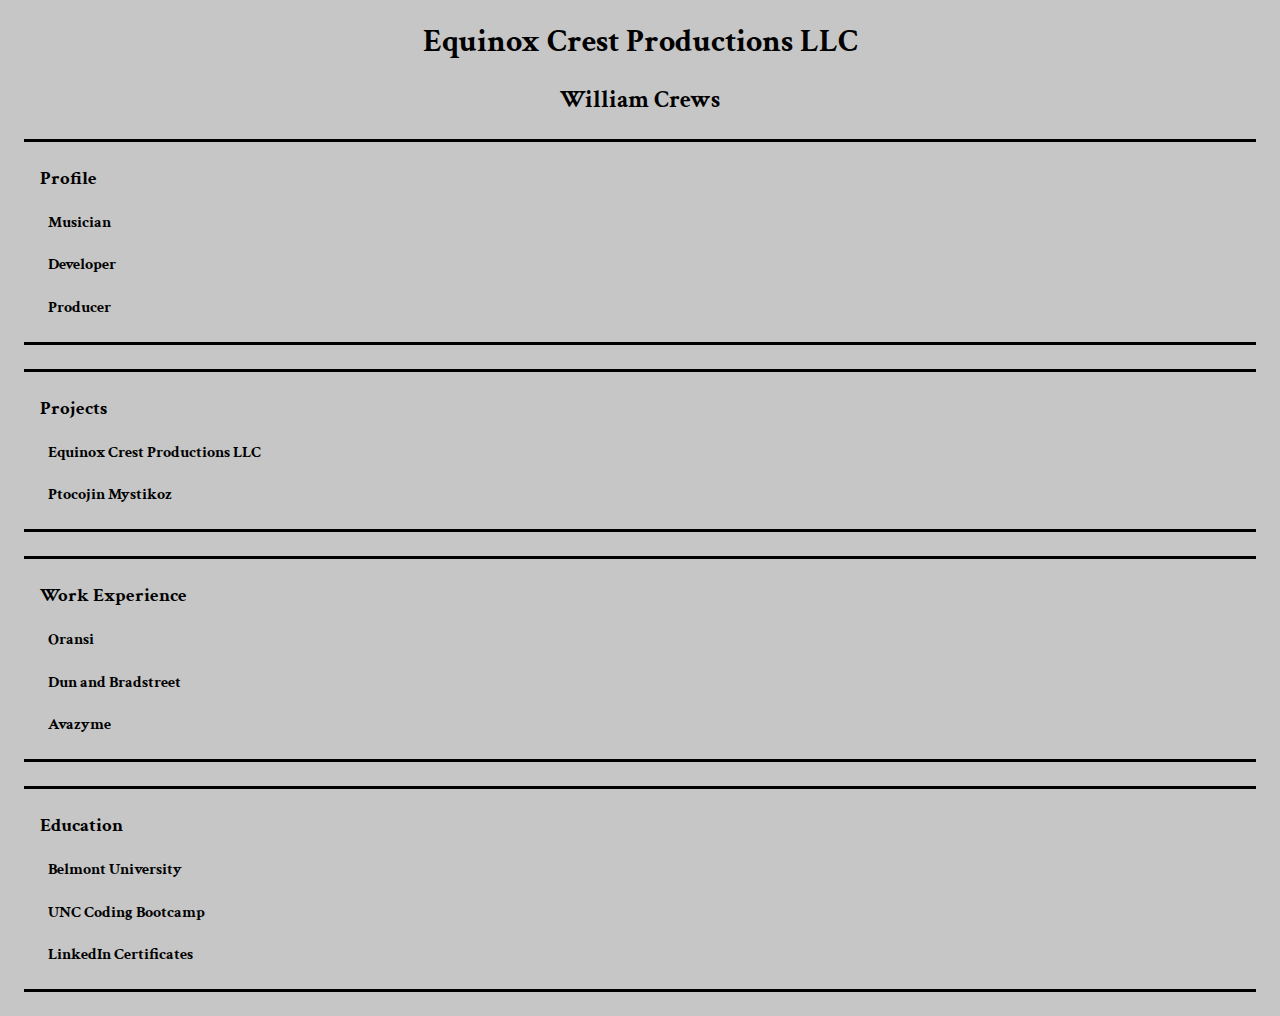
<file: index.html>
<!DOCTYPE html>
<html lang="en">
<head>
    <meta charset="UTF-8">
    <meta http-equiv="X-UA-Compatible" content="IE=edge">
    <meta name="viewport" content="width=device-width, initial-scale=1.0">
    <link rel="preconnect" href="https://fonts.googleapis.com">
    <link rel="preconnect" href="https://fonts.gstatic.com" crossorigin>
    <link href="https://fonts.googleapis.com/css2?family=Crimson+Text&display=swap" rel="stylesheet">
    <link rel="stylesheet" href="./css/styles.css">
    <title>Equinox Crest Productions</title>
</head>
<body>

    <h1>Equinox Crest Productions LLC</h1>

    <h2>William Crews</h2>

    <!-- Profile -->
    <p>
        <h3>Profile</h3>

        <div>
            <h4>Musician</h4>
        </div>

        <div>
            <h4>Developer</h4>
        </div>

        <div>
            <h4>Producer</h4>
        </div>
        
    </p>
    

    <!-- Projects -->
    <p>
        <h3>Projects</h3>

        <div>
            <h4>Equinox Crest Productions LLC</h4>
        </div>

        <div>
            <h4>Ptocojin Mystikoz</h4>
        </div>

    </p>
    

    <!-- Work Experience -->
    <p>
        <h3>Work Experience</h3>

        <div>
            <h4>Oransi</h4>
        </div>

        <div>
            <h4>Dun and Bradstreet</h4>
        </div>

        <div>
            <h4>Avazyme</h4>
        </div>
        
    </p>
    

    <!-- Education -->
    <p>
        <h3>Education</h3>

        <div>
            <h4>Belmont University</h4>
        </div>

        <div>
            <h4>UNC Coding Bootcamp</h4>
        </div>

        <div>
            <h4>LinkedIn Certificates</h4>
        </div>
        
    </p>
    

    
</body>
</html>


<!-- <h3>Developer</h3>
    <h3>Musician</h3>
    <h3>Producer</h3>
    <h3>IT</h3> -->

<!-- <h1>Hello! </h1>
<form action="success.html" method="get"> 
    <div>
        <label for="name">Name</label>
        <input name="name" id="name" type="text" value="Slampit Jammer">
    </div>
    <div>
        <label for="email">Email</label>
        <input name="email" id="email" type="email" 
               placeholder="me@example.com" required>
    </div>
    <button type="submit">Sign up</button>
</form>	 -->
</file>
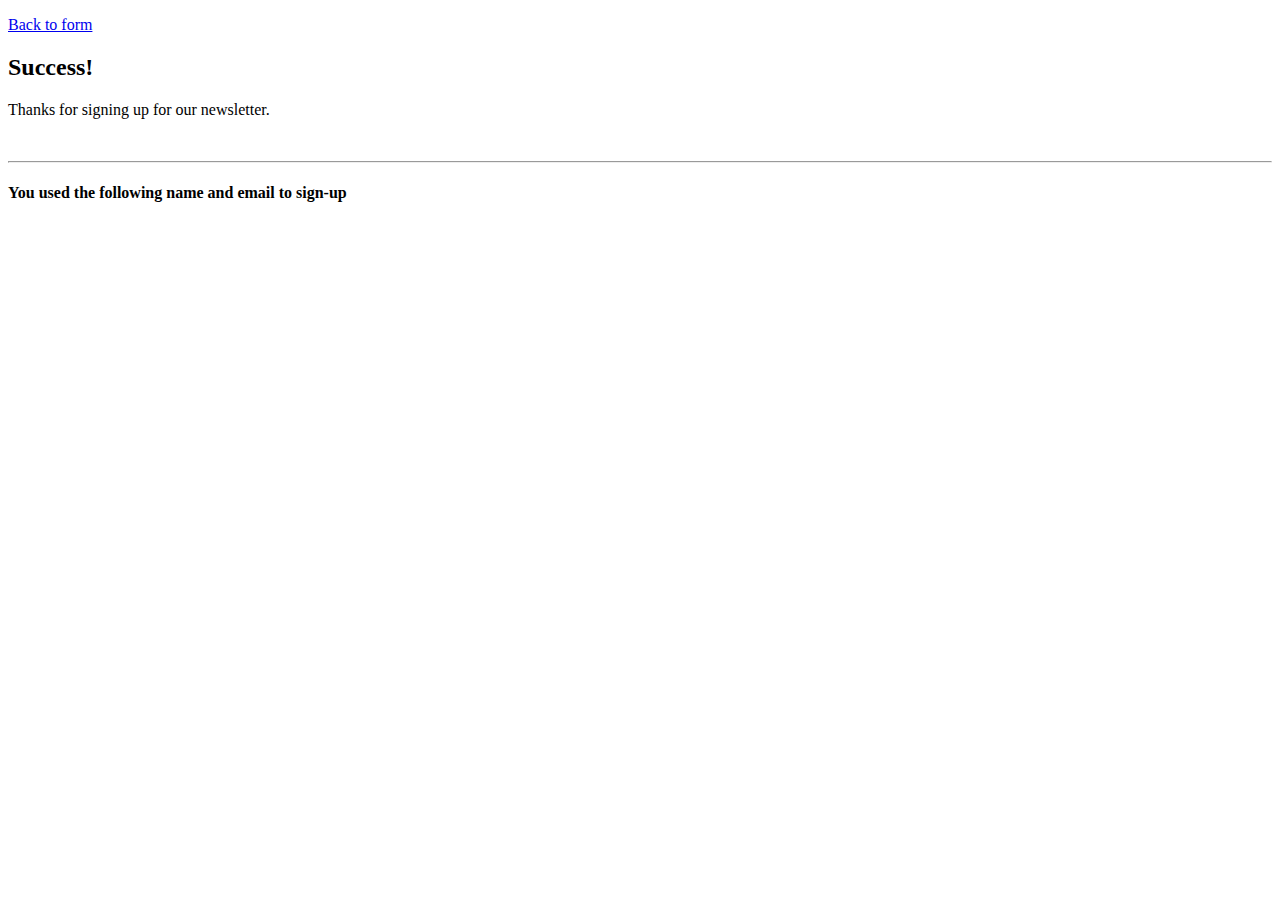
<file: success.html>
<!DOCTYPE html>
<html lang="en">
<head>
    <meta charset="UTF-8">
    <meta http-equiv="X-UA-Compatible" content="IE=edge">
    <meta name="viewport" content="width=device-width, initial-scale=1.0">
    <title>Success</title>
</head>
<body>
    <main>
		<p><a href="S09-01.html">Back to form</a></p>

		<h2>Success!</h2>
		<p>Thanks for signing up for our newsletter.</p><br><hr>
		<h4>You used the following name and email to sign-up</h4>
		<p id="signup"></p>
		
		<script>
			const resultsList = document.getElementById('signup')
			new URLSearchParams(window.location.search).forEach((value,name) => {
				resultsList.append(`${name}: ${value}`)
				resultsList.append(document.createElement('br'))
			})
		</script>

  </main>
</body>
</html>
</file>
<file: css/styles.css>
body {
    font-family: 'Crimson Text', serif;
    background-color: rgba(174, 174, 174, 0.701);
}

p {
    margin: 1.5rem 1rem;
    border-bottom: solid;
    line-height: 150%;
}

h3 {
    padding-left: 2rem;
}

h4 {
    padding-left: 2.5rem;
}

h1, h2 {
    display: flex;
    justify-content: center;
    align-items: center;
}
</file>
